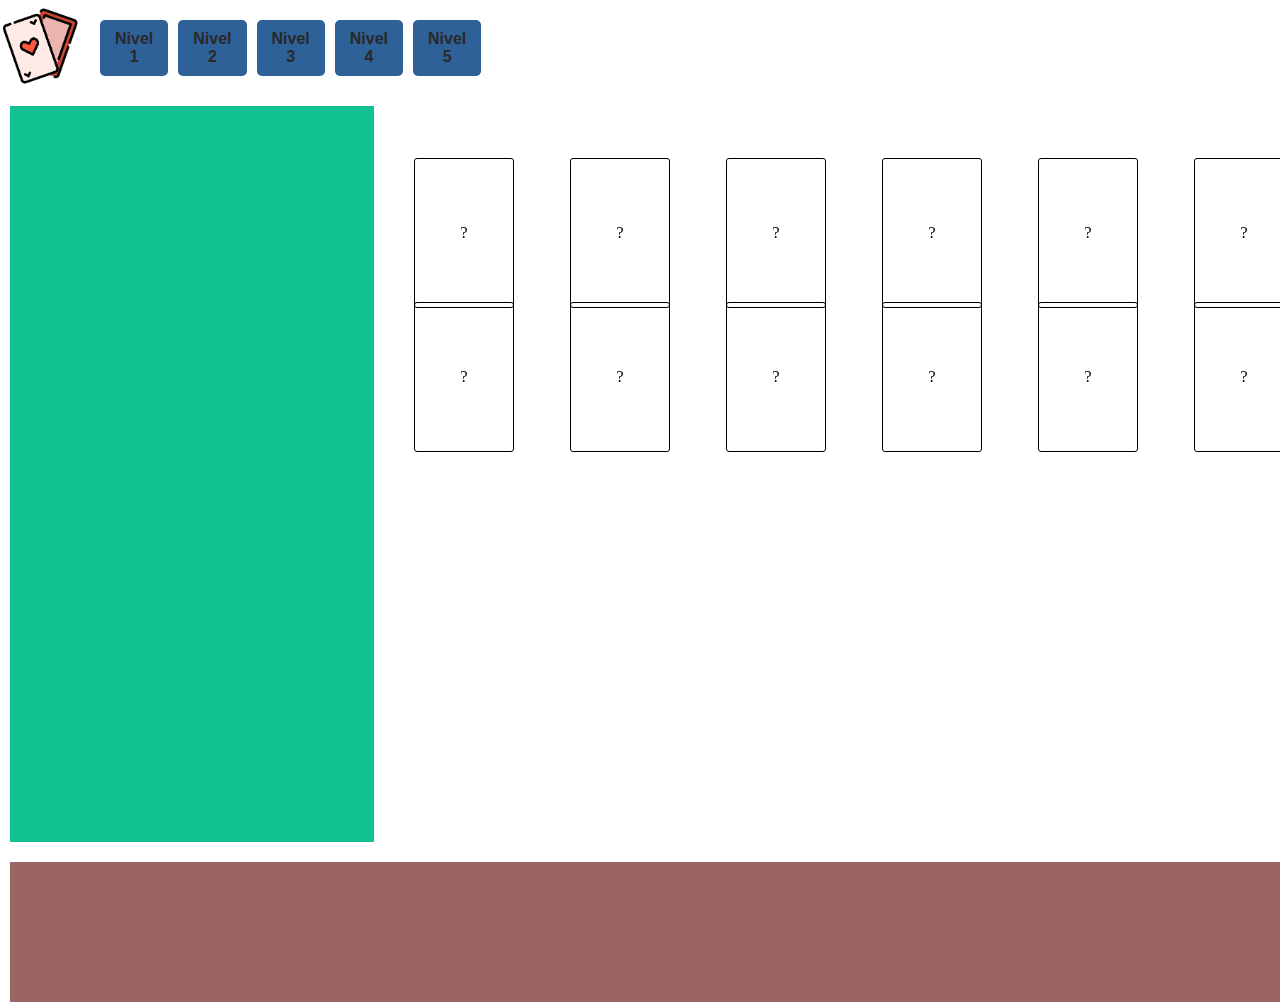
<file: index.html>
<!DOCTYPE html>
<html lang="es">
<head>
    <meta charset="UTF-8">
    <meta name="viewport" content="width=device-width, initial-scale=1.0">
    <title>juego de cartas</title>
    <link rel="stylesheet" href="index.css">
    <link rel="stylesheet" href="config.css">
    <link rel="stylesheet" href="./components/footer/footer.css">
    <link rel="stylesheet" href="./components/header/header.css">
    <link rel="stylesheet" href="./components/progreso/progreso.css">
    <link rel="stylesheet" href="./components/tablero/tablero.css">
</head>
<body>
    <main id="root"></main>

    <script src="main.js" type="module"></script>
</body>
</html>
</file>
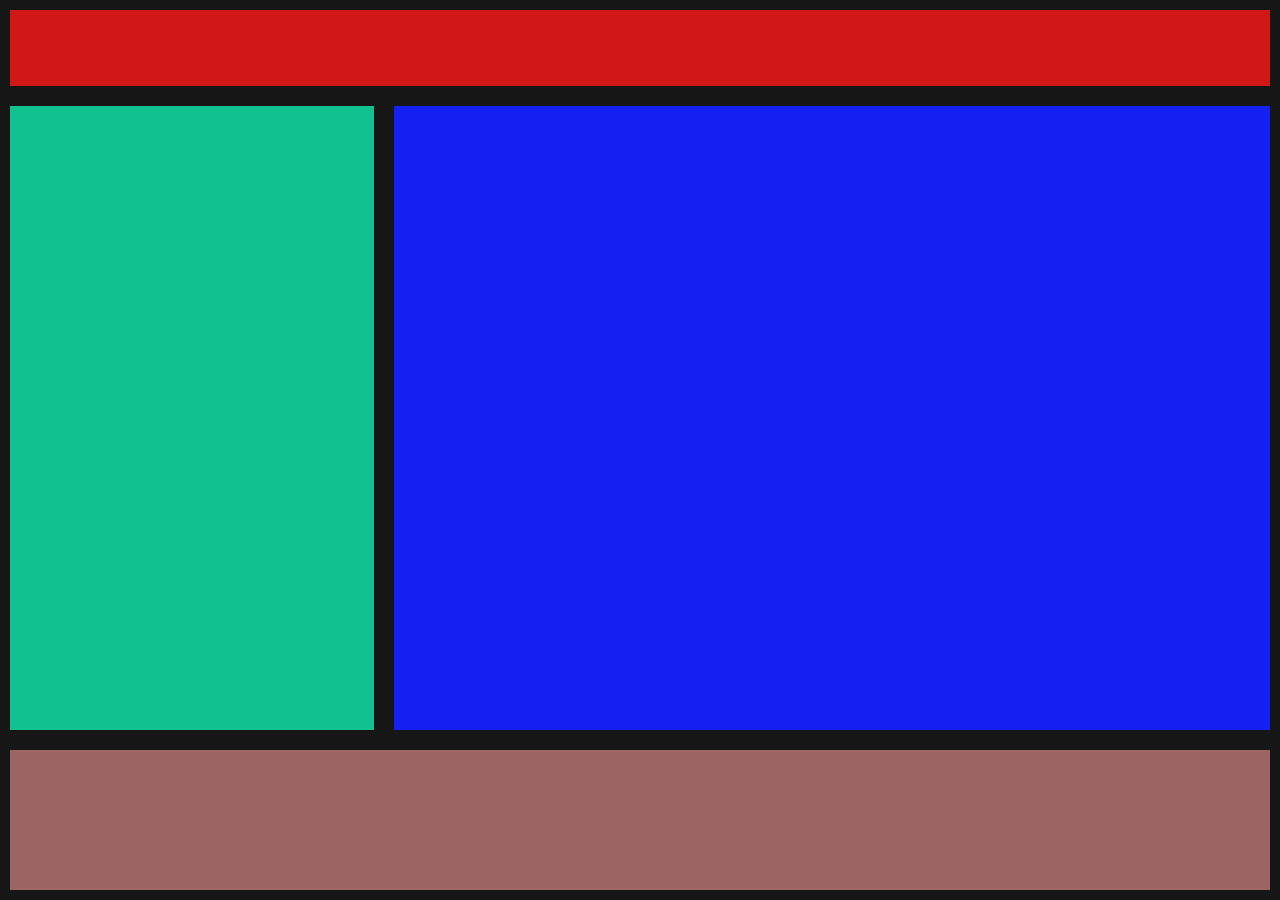
<file: rompe_cabezas/index.html>
<!DOCTYPE html>
<html lang="es">
<head>
    <meta charset="UTF-8">
    <meta name="viewport" content="width=device-width, initial-scale=1.0">
    <title>juego de cartas</title>
    <link rel="stylesheet" href="index.css">
    <link rel="stylesheet" href="config.css">
    <link rel="stylesheet" href="./components/footer/footer.css">
    <link rel="stylesheet" href="./components/header/header.css">
    <link rel="stylesheet" href="./components/progreso/progreso.css">
    <link rel="stylesheet" href="./components/tablero/tablero.css">
</head>
<body>
    <main id="root"></main>

    <script src="main.js"></script>
</body>
</html>
</file>
<file: index.css>
#root{
    width: 100%;
    height: 100vh;
}

.contenedor{
    width: 100%;
    height:100%;
 
 
    display: grid;
    grid-template-columns:30% auto;
    grid-template-rows:6rem auto 10rem;
}
.header{
    grid-column: 1/3;
    margin:10px;
}
.progreso{
    grid-column:1/2;
    grid-row: 2/3;
    margin: 10px;
}
.tablero{
    grid-column:2/3;
    grid-row:2/3;
    margin: 10px;
}
.footer{
    grid-column:1/3;
    margin: 10px; 
}
</file>
<file: config.css>
*{
    margin:0;
    padding: 0;
    box-sizing: border-box;
}
</file>
<file: components/footer/footer.css>
.footer{
    
   background-color:rgb(157, 100, 100);
}
</file>
<file: components/header/header.css>
.contenedorprincipal {
    width: 100%;
    display: flex;
    align-items: center;
    justify-content: space-between; /* Esto hace que los elementos se distribuyan en los extremos */
    gap: 20px;
}

.contenedor_icono img {
    width: 80px;
    height: 80px;
    border-radius: 10px;
    background: none;
    object-fit: contain;
}

.contenedor_botones {
    display: flex;
    gap: 10px;
    margin-left: auto; /* Esto empuja los botones hacia la derecha */
}

.nivel-boton {
    padding: 10px 15px;
    font-size: 16px;
    font-weight: bold;
    color: rgb(42, 40, 40);
    background-color: #2e6198;
    border: none;
    border-radius: 5px;
    cursor: pointer;
    transition: background-color 0.3s;
}

.nivel-boton:hover {
    background-color: #0f83ff;
    color: white;
}
</file>
<file: components/progreso/progreso.css>
.progreso{
    
    background-color:rgb(17, 193, 143);
    
}
</file>
<file: components/tablero/tablero.css>
.div-tablero {
    margin-top: 2rem;
    display: grid;
    grid-template-columns: repeat(8, 1fr);
    grid-template-rows: repeat(5, 8rem);
    gap: 1rem;
}

.div-item {
    width: 100px;
    height: 150px;
    perspective: 1000px;
    cursor: pointer;
    position: relative;
    transform-style: preserve-3d;
    transition: transform 0.6s;
   margin:20px;
    border-radius: 3px;
   border:1px solid black;
}

.div-item .front, .div-item .back {
    position: absolute;
    width: 100%;
    height: 100%;
    backface-visibility: hidden;
    display: flex;
    align-items: center;
    justify-content: center;
}

.div-item .front {
    background-color: transparent;
    transform: rotateY(180deg);
}

.div-item .back {
    background-color: transparent;
    transform: rotateY(0deg);
}

.div-item.flipped .front {
    transform: rotateY(0deg);
}

.div-item.flipped .back {
    transform: rotateY(180deg);
}
</file>
<file: rompe_cabezas/index.css>
#root{
    width: 100%;
    height: 100vh;
}

.contenedor{
    width: 100%;
    height:100%;
    background-color: rgb(22, 22, 23);
 
    display: grid;
    grid-template-columns:30% auto;
    grid-template-rows:6rem auto 10rem;
}
.header{
    grid-column: 1/3;
    margin:10px;
}
.progreso{
    grid-column:1/2;
    grid-row: 2/3;
    margin: 10px;
}
.tablero{
    grid-column:2/3;
    grid-row:2/3;
    margin: 10px;
}
.footer{
    grid-column:1/3;
    margin: 10px; 
}
</file>
<file: rompe_cabezas/config.css>
*{
    margin:0;
    padding: 0;
    box-sizing: border-box;
}
</file>
<file: rompe_cabezas/components/footer/footer.css>
.footer{
    
   background-color:rgb(157, 100, 100);
}
</file>
<file: rompe_cabezas/components/header/header.css>
.header{
    
    background-color: rgb(210, 23, 23);
}
</file>
<file: rompe_cabezas/components/progreso/progreso.css>
.progreso{
    
    background-color:rgb(17, 193, 143);
    
}
</file>
<file: rompe_cabezas/components/tablero/tablero.css>
.tablero{
   
    background-color:rgb(20, 31, 241);            
}
</file>
